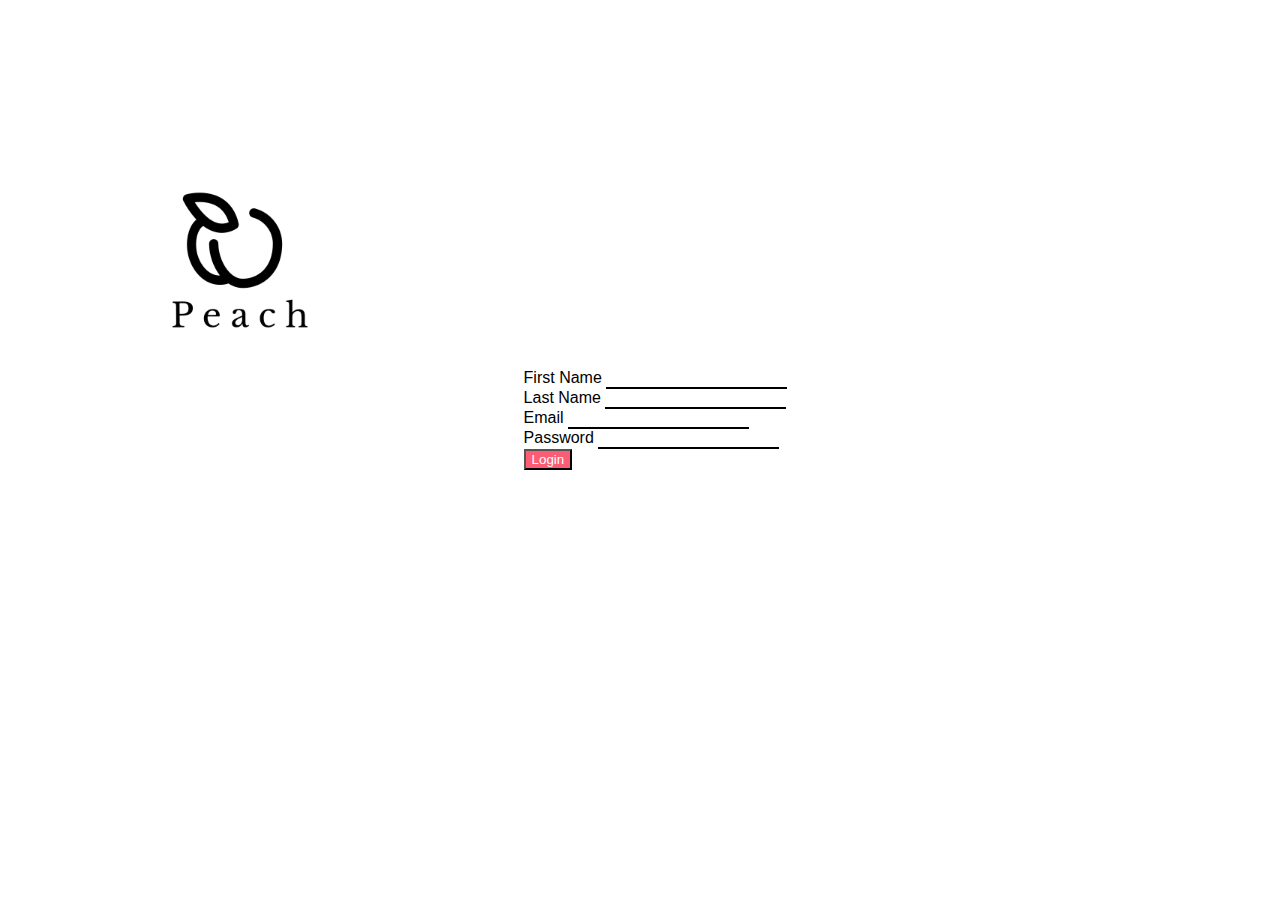
<file: login.html>
<!DOCTYPE html>
<html lang="en">

<head>
    <meta charset="UTF-8">
    <meta name="viewport" content="width=device-width, initial-scale=1.0">
    <title>Peach</title>
    <link rel="stylesheet" href="https://cdnjs.cloudflare.com/ajax/libs/font-awesome/4.7.0/css/font-awesome.min.css">
    <link rel="stylesheet" href="https://stackpath.bootstrapcdn.com/bootstrap/4.5.0/css/bootstrap.min.css"
        integrity="sha384-9aIt2nRpC12Uk9gS9baDl411NQApFmC26EwAOH8WgZl5MYYxFfc+NcPb1dKGj7Sk" crossorigin="anonymous">
    <link rel="stylesheet" href="css/app.css">
    <link rel="stylesheet" href="css/signup.css">
    <link rel="icon" href="peach-icon.png">
    <link href="https://fonts.googleapis.com/icon?family=Material+Icons" rel="stylesheet">
    <link href="https://fonts.googleapis.com/css2?family=Red+Rose&display=swap" rel="stylesheet">
    <link href="https://fonts.googleapis.com/css2?family=Bebas+Neue&display=swap" rel="stylesheet">
</head>

<body>
    <div class="sidenav">
        <div class="login-main-text text-center">
            <a href="application.html"><img src="black-peach.png" alt="" class="logo text-center"></a>
        </div>
     </div>
     <div class="main">
        <div class="col-md-6 col-sm-12">
           <div class="login-form">
              <form method="POST" action="/user">
                 <div class="form-group">
                    <label>First Name</label>
                    <input type="text" class="form-control" name="first_name">
                 </div>
                 <div class="form-group">
                    <label>Last Name</label>
                    <input type="text" class="form-control" name="last_name">
                 </div>
                 <div class="form-group">
                    <label>Email</label>
                    <input type="text" class="form-control" name="email">
                 </div>
                 <div class="form-group">
                    <label>Password</label>
                    <input type="password" class="form-control" name="password">
                 </div>
                 <button type="submit" class="btn btn-black">Login</button>
                 <!-- <button type="submit" class="btn btn-secondary">Register</button> -->
              </form>
           </div>
        </div>
     </div>

    <script src="https://code.jquery.com/jquery-3.5.1.slim.min.js"
        integrity="sha384-DfXdz2htPH0lsSSs5nCTpuj/zy4C+OGpamoFVy38MVBnE+IbbVYUew+OrCXaRkfj"
        crossorigin="anonymous"></script>
    <script src="https://cdn.jsdelivr.net/npm/popper.js@1.16.0/dist/umd/popper.min.js"
        integrity="sha384-Q6E9RHvbIyZFJoft+2mJbHaEWldlvI9IOYy5n3zV9zzTtmI3UksdQRVvoxMfooAo"
        crossorigin="anonymous"></script>
    <script src="https://stackpath.bootstrapcdn.com/bootstrap/4.5.0/js/bootstrap.min.js"
        integrity="sha384-OgVRvuATP1z7JjHLkuOU7Xw704+h835Lr+6QL9UvYjZE3Ipu6Tp75j7Bh/kR0JKI"
        crossorigin="anonymous"></script>
    <!-- <script src="https://kit.fontawesome.com/a076d05399.js"></script> -->
    <script src="js/app.js"></script>
    <script src="js/head.js"></script>
    <script src="js/slides.js"></script>
</body>

</html>
</file>
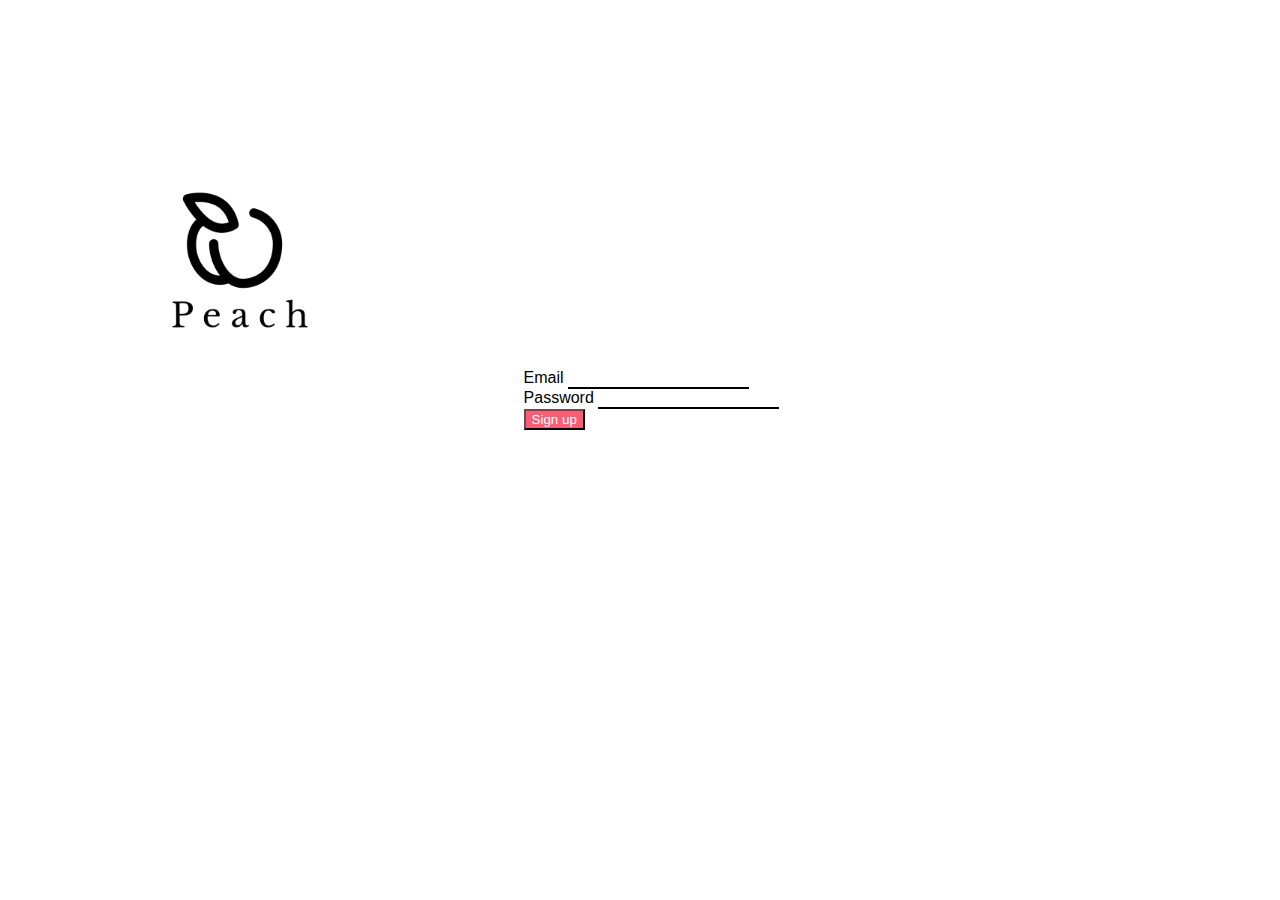
<file: signin.html>
<!DOCTYPE html>
<html lang="en">

<head>
    <meta charset="UTF-8">
    <meta name="viewport" content="width=device-width, initial-scale=1.0">
    <title>Peach</title>
    <link rel="stylesheet" href="https://cdnjs.cloudflare.com/ajax/libs/font-awesome/4.7.0/css/font-awesome.min.css">
    <link rel="stylesheet" href="https://stackpath.bootstrapcdn.com/bootstrap/4.5.0/css/bootstrap.min.css"
        integrity="sha384-9aIt2nRpC12Uk9gS9baDl411NQApFmC26EwAOH8WgZl5MYYxFfc+NcPb1dKGj7Sk" crossorigin="anonymous">
    <link rel="stylesheet" href="css/app.css">
    <link rel="stylesheet" href="css/signup.css">
    <link rel="icon" href="peach-icon.png">
    <link href="https://fonts.googleapis.com/icon?family=Material+Icons" rel="stylesheet">
    <link href="https://fonts.googleapis.com/css2?family=Red+Rose&display=swap" rel="stylesheet">
    <link href="https://fonts.googleapis.com/css2?family=Bebas+Neue&display=swap" rel="stylesheet">
</head>

<body>
    <div class="sidenav">
        <div class="login-main-text text-center">
            <img src="black-peach.png" alt="" class="logo text-center">
        </div>
     </div>
     <div class="main">
        <div class="col-md-6 col-sm-12">
           <div class="login-form">
              <form method="POST" action="/user">
                 <div class="form-group">
                    <label>Email</label>
                    <input type="text" class="form-control" name="email">
                 </div>
                 <div class="form-group">
                    <label>Password</label>
                    <input type="password" class="form-control" name="password">
                 </div>
                 <button type="submit" class="btn btn-black">Sign up</button>
                 <!-- <button type="submit" class="btn btn-secondary">Register</button> -->
              </form>
           </div>
        </div>
     </div>

    <script src="https://code.jquery.com/jquery-3.5.1.slim.min.js"
        integrity="sha384-DfXdz2htPH0lsSSs5nCTpuj/zy4C+OGpamoFVy38MVBnE+IbbVYUew+OrCXaRkfj"
        crossorigin="anonymous"></script>
    <script src="https://cdn.jsdelivr.net/npm/popper.js@1.16.0/dist/umd/popper.min.js"
        integrity="sha384-Q6E9RHvbIyZFJoft+2mJbHaEWldlvI9IOYy5n3zV9zzTtmI3UksdQRVvoxMfooAo"
        crossorigin="anonymous"></script>
    <script src="https://stackpath.bootstrapcdn.com/bootstrap/4.5.0/js/bootstrap.min.js"
        integrity="sha384-OgVRvuATP1z7JjHLkuOU7Xw704+h835Lr+6QL9UvYjZE3Ipu6Tp75j7Bh/kR0JKI"
        crossorigin="anonymous"></script>
    <!-- <script src="https://kit.fontawesome.com/a076d05399.js"></script> -->
    <script src="js/app.js"></script>
    <script src="js/head.js"></script>
    <script src="js/slides.js"></script>
</body>

</html>
</file>
<file: css/app.css>
html {
    scroll-behavior: smooth;
}
body {
    color: black;
    background-color: white;
    /* font-family: 'Bebas Neue', cursive; */
    /* font-family: Arial, Helvetica, sans-serif; */
    /* font-family: 'Red Rose', cursive; */
    /* background-color: white; */
}
button {
    outline-color: rgb(244, 167, 184) !important;
}
.main {
    padding-top: 5px;
}
.navbar {
    position: fixed;
    width: 100%;
    background-color: white !important;
    border-bottom: 1px solid #E6E6E6;
    z-index: 1;
    top: 0;
    /* padding-bottom: 0 !important;
    padding-top: 0 !important; */

}
.content {
    padding: 16px;
  }
.sticky {
    position: fixed;
    top: 0;
    width: 100%;
  }

  .sticky + .content {
    padding-top: 60px;
  }

  .logo {
      width: 70px;
  }

  .nav-header {
      border: transparent;
      border-bottom: 1px solid black;
      outline: none;
  }

  .subscribe-btn {
      border-color: #E6E6E6;
  }

  ::placeholder {
    color: black;
    font-size: 17px;
  }

  .new-music {
      border-bottom: 1px solid #E6E6E6;
  }

  .new-music-header {
      font-size: 27px;
  }

  .album-image {
      width: 100%;
  }

  .artist-name{
      font-size: 13px;
      color: #696969;
  }

  .peach-favs {
    border-bottom: 1px solid #E6E6E6;
  }

  .peach-card {
      background-color: rgb(250, 44, 67);
      border-radius: 15px;
      width: 100%;
      height: 130px;
  }
  .playlist-card {
    background-image: url('r&b.png');
    border-radius: 15px;
    width: 100%;
    height: 130px;
}
.playlist-card-two {
    background-image: url(https://assets.lnwy.co/app/uploads/2018/01/24142138/lnwy-playlist-january-cover-600x600.jpg);
    border-radius: 15px;
    width: 100%;
    height: 130px;
}
.playlist-card-three {
    background-image: url(https://cdn-s3.allmusic.com/release-covers/400/0003/934/0003934192.jpg);
    border-radius: 15px;
    width: 100%;
    height: 130px;
}
.playlist-card-four {
    background-image: url(https://is5-ssl.mzstatic.com/image/thumb/Features128/v4/86/29/a6/8629a694-7dd3-eb25-cf87-18c10aeccc6c/source/600x600cc.jpg);
    border-radius: 15px;
    width: 100%;
    height: 130px;
}
  .card-borders {
    border-top: 1px solid #E6E6E6;
  }
  .card-logo {
      width: 95px !important;
      margin-top: -30px;
  }
  .cards-h4 {
      color: white;
      margin-top: -10px;
      font-size: 23px;
  }
  .cards-b {
    color: white;
    margin-top: -20px;
    font-size: 23px;
}
.cards-b-two {
    color: white;
    margin-top: -10px;
    font-size: 30px;
    font-family: 'Bebas Neue', cursive;
    letter-spacing: 1px;
}
.song-image {
    width: 150px;
}
.playlists {
    border-left: 1px solid #E6E6E6 !important;
}
.play-button {
    background: transparent;
    border: transparent;
}
.artist-title {
    font-size: 15px;
    margin-left: 45px;
}
.song-one {
    border-bottom: 1px solid #E6E6E6;
}
.song-title {
    font-size: 17px;
    margin-left: 40px;
}
.reminder {
    margin-left: 50px;
}
.hot {
    margin-left: 70px;
}
.artist-info {
    margin-top: -45px;
    margin-left: 30px;
}
.progress {
    width: 100%;
}
.playlist-card-h4 {
    color: white;
    margin-top: -10px;
    font-size: 37px;
    letter-spacing: 1px;
    font-family: 'Bebas Neue', cursive;
}
.final-container {
    border-bottom: 1px solid #E6E6E6 !important;
}
.footer-logo {
    width: 90px;
}
.copyright {
    color: rgb(108, 108, 108);
    font-size: 13px;
}
/* .end {
    margin-left: 520px;
} */
/* .add-button {
    margin-left: 480px;
} */
.butss {
    /* margin-left: 380px; */
    /* margin-top: -65px; */
}
  @media (min-width: 361px) and (max-width: 767px) {
    .navbar {
        /* height: 80px; */
        z-index: 1;
    }
    /* .progress {
        width: 200px;
    } */
    .end {
        margin-left: 50px;
    }
    /* .add-button {
        margin-left: 180px;
    } */
    .song-image {
        width: 100px;
    }
    .butss {
        /* margin-left: 0px; */
        /* margin-top: -65px; */
    }

}
@media (max-width: 360px) {
    /* .navbar {
        height: 50px;
    } */
    .main {
        margin-top: 108px;
    }
    /* .progress {
        width: 200px;
    } */
    .end {
        margin-left: 50px;
    }
    /* .add-button {
        margin-left: 180px;
    } */
    .song-image {
        width: 100px;
    }
    .butss {
        /* margin-left: 0px;
        margin-top: -65px; */
    }

}
@media (min-width: 768px) and (max-width: 841px) {
    pass

}
</file>
<file: css/signup.css>
body {
    font-family: "Lato", sans-serif;
}



.main-head{
    height: 150px;
    background: #FFF;
   
}

.sidenav {
    height: 100%;
    background-image: url(https://assets.lnwy.co/app/uploads/2018/01/24142138/lnwy-playlist-january-cover-600x600.jpg);
    overflow-x: hidden;
    padding-top: 20px;
}

.form-control {
    color: black;
    background: transparent;
    border: transparent;
    border-radius: 0;
    border-bottom: 2px solid black;
    outline: none !important;
}


.main {
    padding: 0px 10px;
}

@media screen and (max-height: 450px) {
    .sidenav {padding-top: 15px;}
}

@media screen and (max-width: 450px) {
    .login-form{
        margin-top: 10%;
    }

    .register-form{
        margin-top: 10%;
    }
    .logo {
        width: 150px;
        /* margin-left: 30px; */
    }
}

@media screen and (min-width: 768px){
    .main{
        margin-left: 40%; 
    }

    .sidenav{
        width: 40%;
        position: fixed;
        z-index: 1;
        top: 0;
        left: 0;
    }

    .login-form{
        margin-top: 50%;
    }

    .register-form{
        margin-top: 20%;
    }
    .logo {
        width: 150px;
        /* margin-left: 50px; */
    }
}


.login-main-text{
    /* margin-top: 100px; */
    /* padding: 60px; */
    /* color: #fff; */
}

.login-main-text h2{
    font-weight: 300;
}

.btn-black{
    background-color: #fc5c74 !important;
    color: #fff;
    outline: none !important;
}

.btn-secondary {
    background-color: #fc6f5c !important;
    color: #fff;
    outline: none !important;
    border: transparent;
}
.login-main-text{
    padding: 165px;
    /* margin-top: 35%; */
    /* padding: 60px; */
    /* color: #fff; */
}

/* .logo {
    width: 150px;
    margin-left: 100px;
} */

@media (min-width: 361px) and (max-width: 767px) {
    .logo {
        /* margin-top: 100px !important; */
    }
    .login-main-text{
        padding: 100px ;
        /* padding-top: -20px; */
        /* margin-top: 35%; */
        /* padding: 60px; */
        /* color: #fff; */
    }
    

}
@media (max-width: 360px) {
    /* .logo {
        width: 150px;
        margin-left: 25px;
    } */
    .login-main-text{
        padding: 80px;
        /* margin-top: 35%; */
        /* padding: 60px; */
        /* color: #fff; */
    }

}
@media (min-width: 768px) and (max-width: 841px) {
    .login-main-text{
        padding: 80px;
        /* margin-top: 35%; */
        /* padding: 60px; */
        /* color: #fff; */
    }

}
@media (min-width: 842px) and (max-width: 1025px) {
    .login-main-text{
        padding: 80px;
        /* margin-top: 35%; */
        /* padding: 60px; */
        /* color: #fff; */
    }

}
</file>
